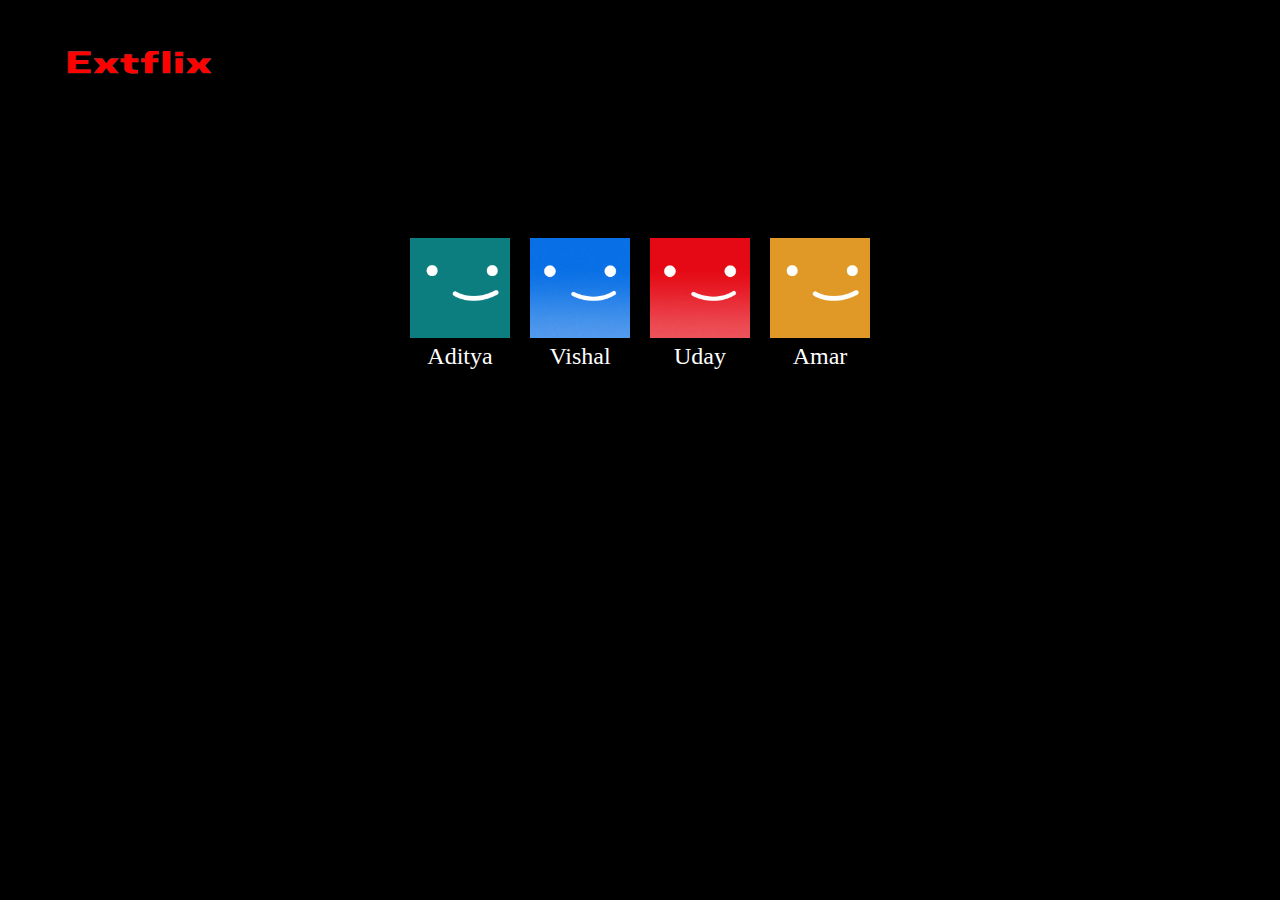
<file: login.html>
<!DOCTYPE html>
<html lang="en">

<head>
    <meta charset="UTF-8">
    <meta name="viewport" content="width=device-width, initial-scale=1.0">
    <title>Document</title>
    <style>
        * {
            background-color: black;
        }

        nav {
            height: 100px;
            width: auto;
        }

        nav img {
            height: 100px;
            width: 200px;
            padding-left: 30px;
        }

        .account {
            display: flex;
            justify-content: center;
            gap: 20px;
            align-items: center;
            width: auto;
            margin-top: 130px;
        }

        .accountimg {
            display: flex;
            flex-direction: column;
            gap: 5px;
            justify-content: center;
            align-items: center;
        }

        .accountimg img {
            height: 100px;
            width: 100px;
        }

        .account a {
            text-decoration: none;
            color: white;
            font-size: x-large;
        }

        @media (min-width:320px) and (max-width:480px) {
            nav {
                height: auto;
            }

            nav img {
                height: 35px;
                width: auto;
            }

            .account {
                width: 100%;
                height: 40vh;
                display: grid;
                grid-template-columns: auto auto;
            }
        }
    </style>
</head>

<body>
    <nav>
        <img src="assets/images/Ext.png" alt="">
    </nav>
    <section class="account">
        <div class="accountimg">
            <img src="assets/images/icon1.png" alt="">
            <a href="main.html">Aditya</a>
        </div>
        <div class="accountimg">
            <img src="assets/images/icon2.png" alt="">
            <a href="main.html">Vishal</a>
        </div>
        <div class="accountimg">
            <img src="assets/images/icon3.jpg" alt="">
            <a href="main.html">Uday</a>
        </div>
        <div class="accountimg">
            <img src="assets/images/icon4.jpg" alt="">
            <a href="main.html">Amar</a>
        </div>
    </section>
</body>

</html>
</file>
